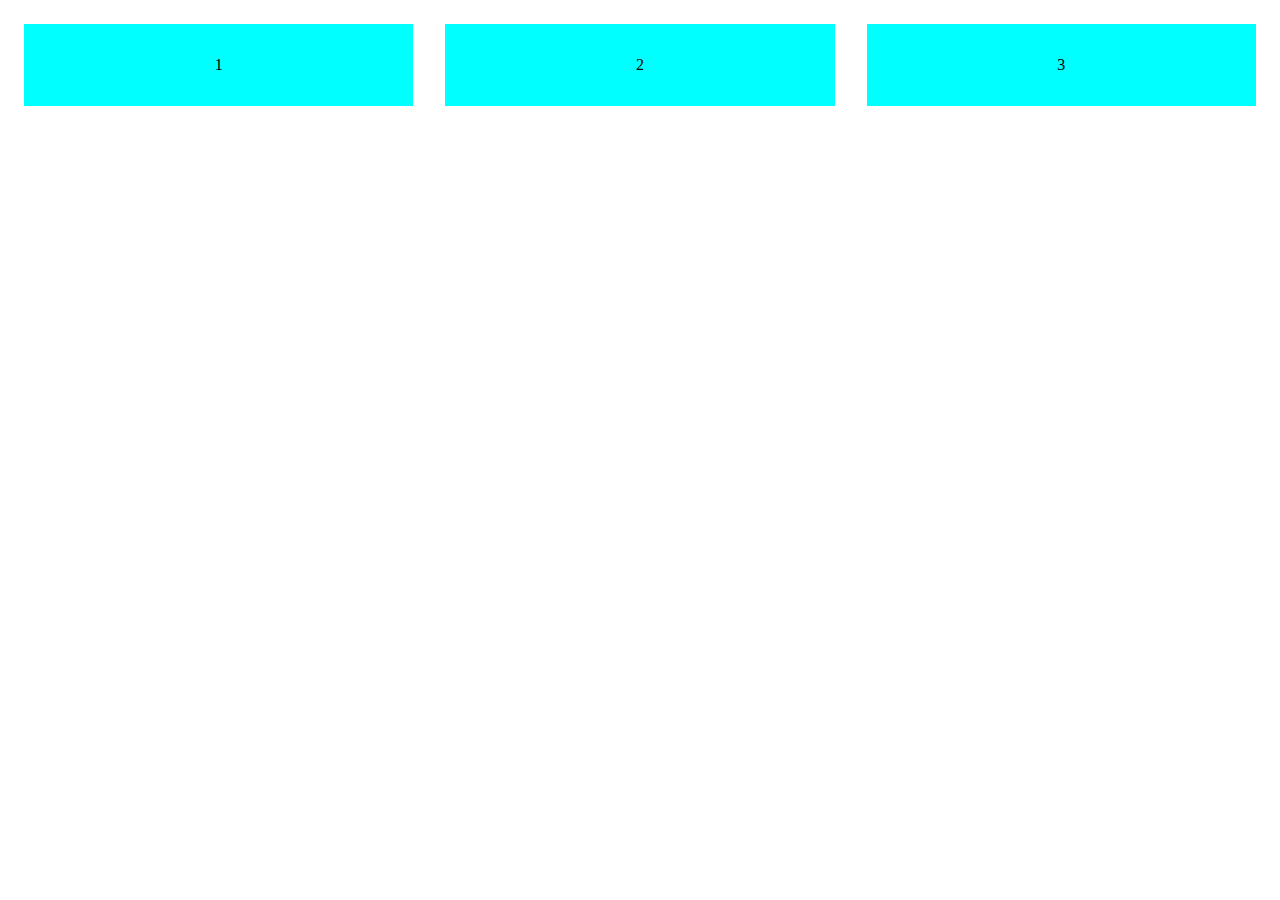
<file: 01-css-flexbox-three-columns/index.html>
<!DOCTYPE html>
<html lang="en">
<head>
    <meta charset="UTF-8">
    <meta name="viewport" content="width=device-width, initial-scale=1.0">
    <title>Css Flexbox Tiga Kolom</title>
    <link rel="stylesheet" href="styles.css">
</head>
<body>
    <div class="container">
        <div>1</div>
        <div>2</div>
        <div>3</div>
    </div>
</body>
</html>
</file>
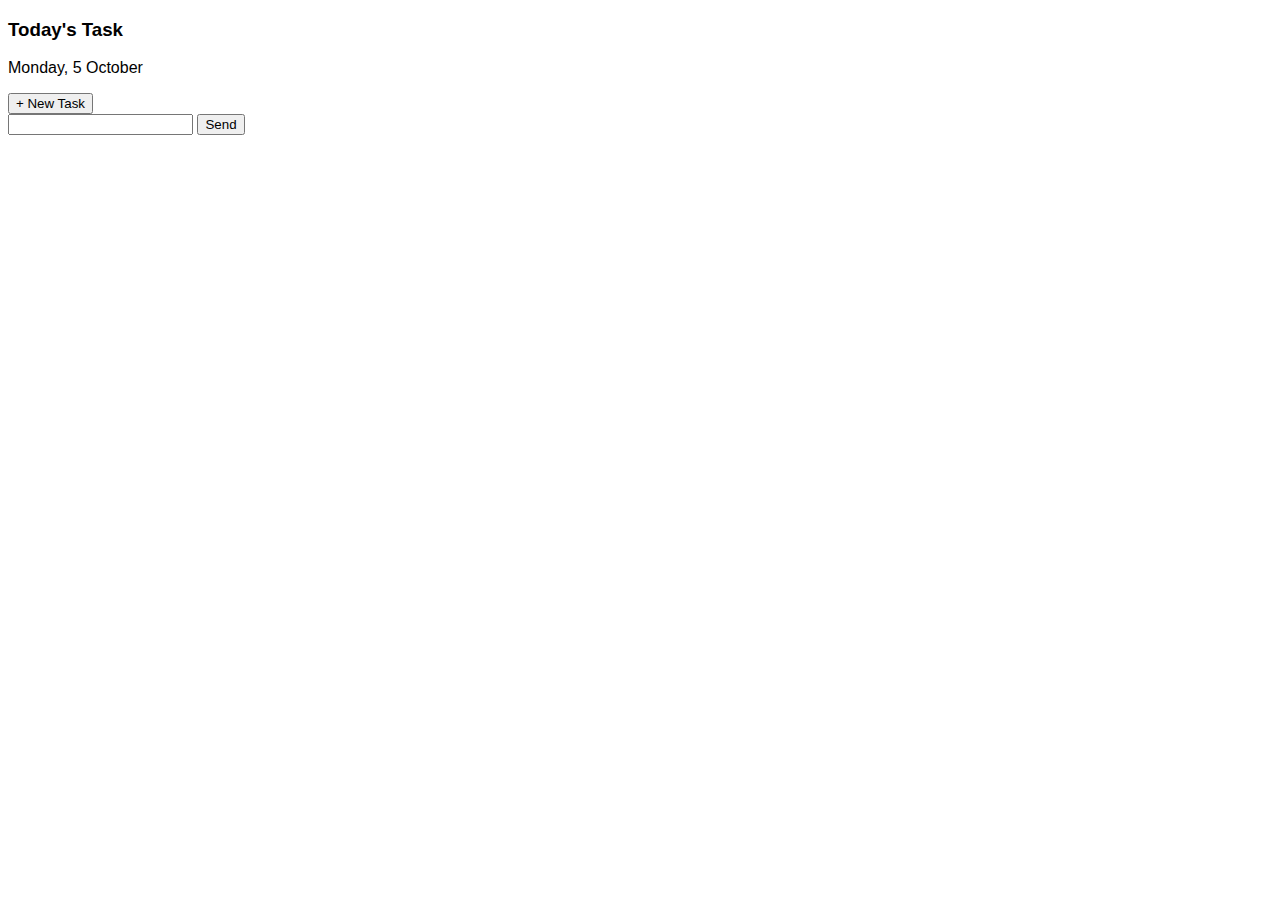
<file: 04-js-todo-list/index.html>
<!DOCTYPE html>
<html lang="en">
<head>
    <meta charset="UTF-8">
    <meta name="viewport" content="width=device-width, initial-scale=1.0">
    <title>04-js-todo-list</title>
    <link rel="stylesheet" href="styles.css">
</head>

<body>
    <div class="todolist-app">
        <h3>Today's Task</h3>
        <p>Monday, 5 October </p>
        <button id="new-task">+ New Task</button>
        
            <div class="input-wrapper hidden">
                <input type="text" name="" id="task-input">
                <button id="add-button">Send</button>
            </div>


        <ul id="task-list"></ul>
        <script src="main.js"></script>        
    </div>
</body>
</html>
</file>
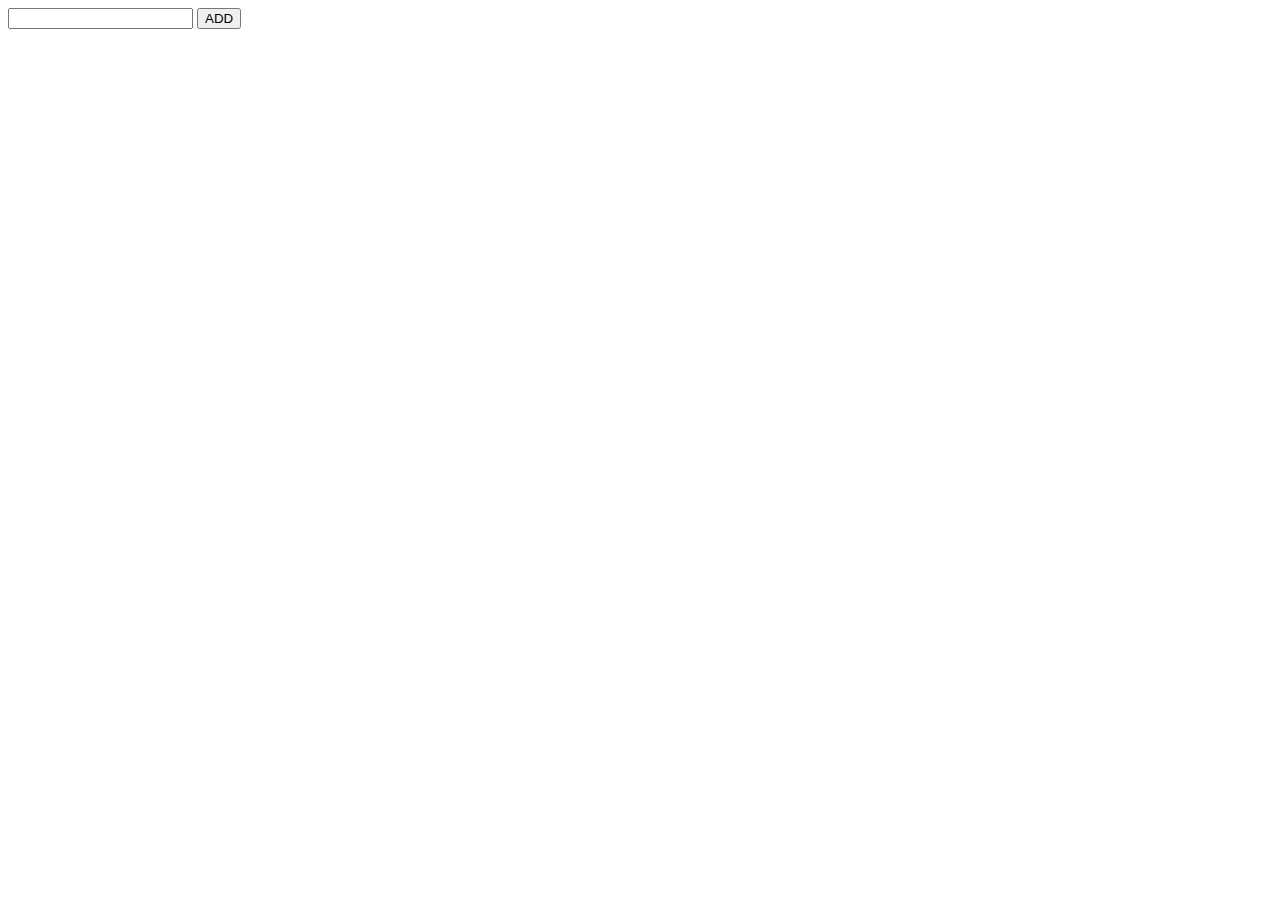
<file: 05-js-active-recall-todo-list/index.html>
<!DOCTYPE html>
<html lang="en">
<head>
  <meta charset="UTF-8">
  <meta name="viewport" content="width=device-width, initial-scale=1.0">
  <title>05-js-active-recall-tojrdo-list</title>
  <link rel="stylesheet" href="styles.css">
</head>
  <body>
    
  <input type="text" id="input-user">
    <button id="button-add">ADD</button>
    <ul id="list-item"></ul>
    <script src="main.js"></script>
</body>
</html>
</file>
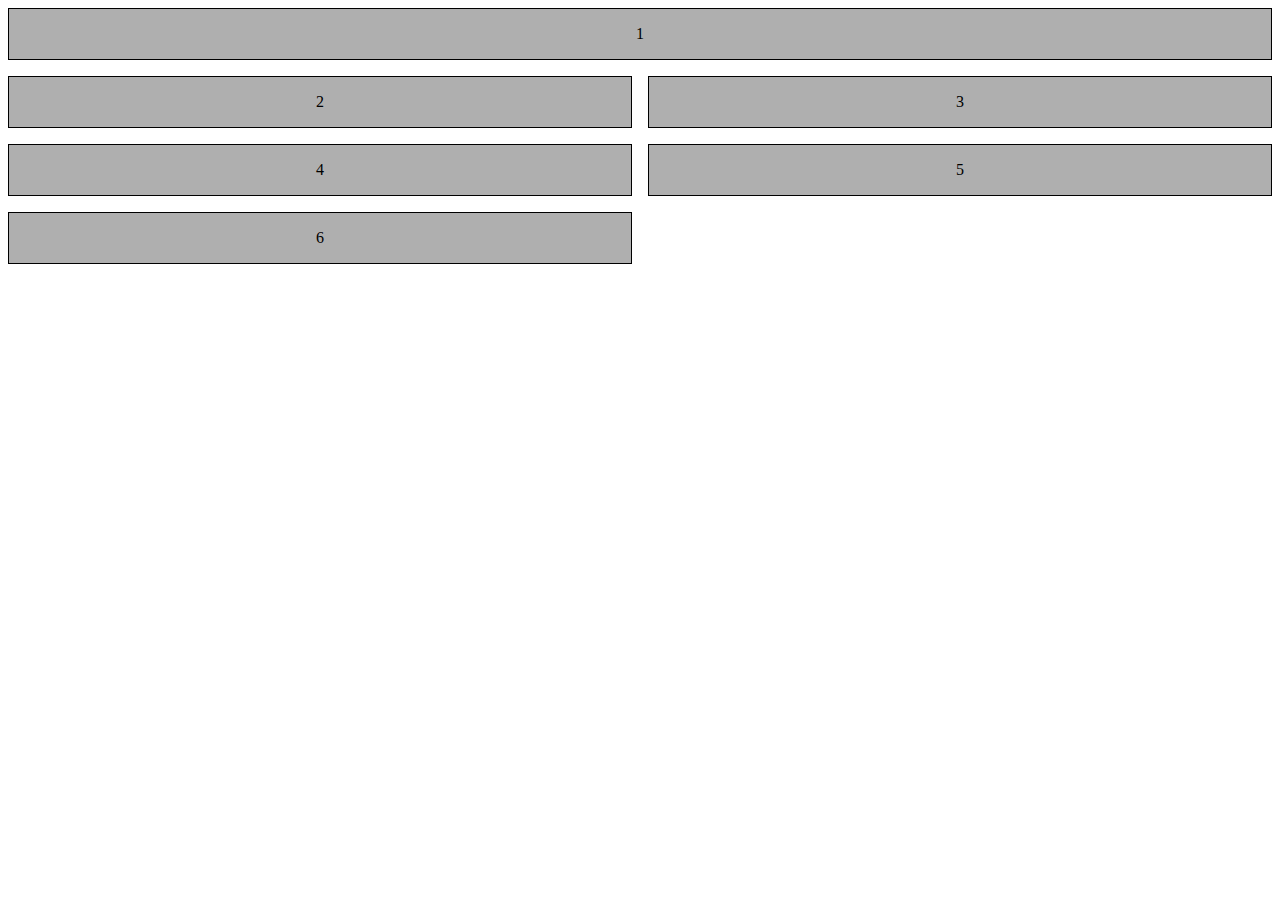
<file: 06-css-grid-gallery/index.html>
<!DOCTYPE html>
<html lang="en">
<head>
    <meta charset="UTF-8">
    <meta name="viewport" content="width=device-width, initial-scale=1.0">
    <title>06-CSS-Grid-Gallery.</title>
    <link rel="stylesheet" href="styles.css">
</head>
<body>
    <div class="gallery-container">
        <div class="gallery-item item-1">1</div>
        <div class="gallery-item">2</div>
        <div class="gallery-item">3</div>
        <div class="gallery-item">4</div>
        <div class="gallery-item">5</div>
        <div class="gallery-item">6</div>
    </div>
</body>
</html>
</file>
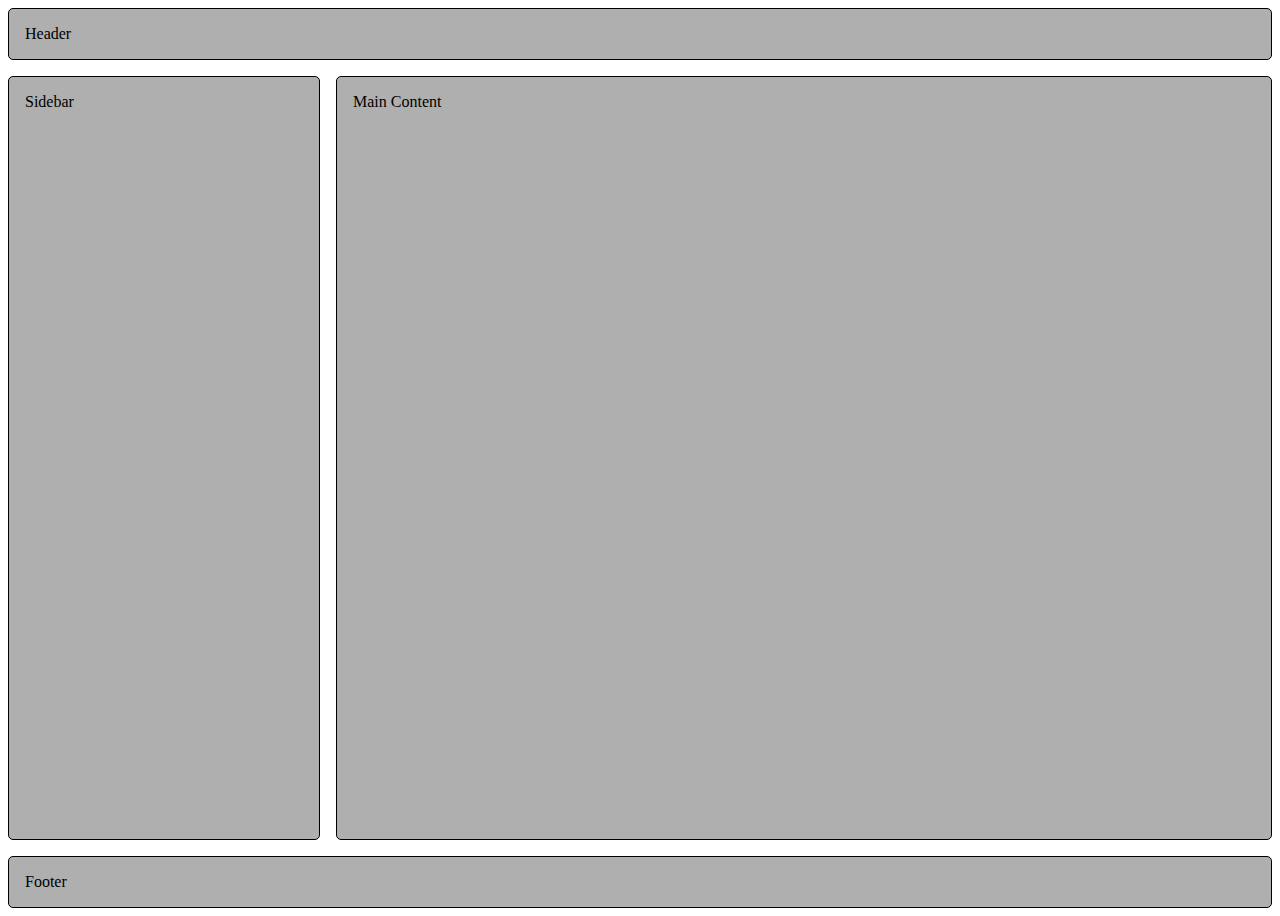
<file: 07-css-grid-layout/index.html>
<!DOCTYPE html>
<html lang="en">
<head>
    <meta charset="UTF-8">
    <meta name="viewport" content="width=device-width, initial-scale=1.0">
    <title>07-css-grid-layout</title>
    <link rel="stylesheet" href="styles.css">
</head>
<body>
    <div class="layout-container">
        <header class="layout-item">Header</header>
        <aside class="layout-item">Sidebar</aside>
        <main class="layout-item">Main Content</main>
        <footer class="layout-item">Footer</footer>
    </div>
</body>
</html>
</file>
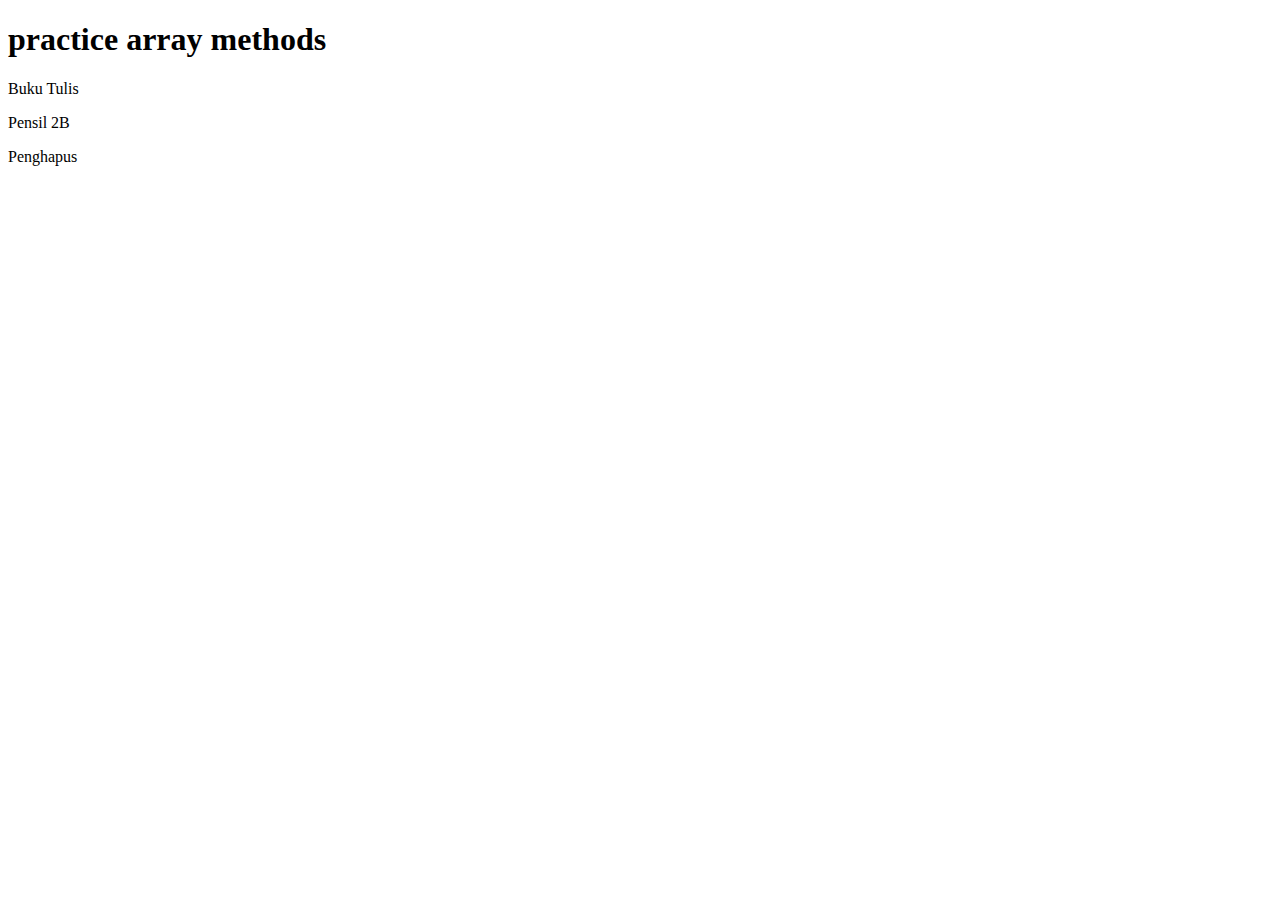
<file: 09-js-array-methods/index.html>
<!DOCTYPE html>
<html lang="en">
<head>
    <meta charset="UTF-8">
    <meta name="viewport" content="width=device-width, initial-scale=1.0">
    <title>09-js-array-methods</title>
</head>
<body>
    <h1>practice array methods </h1>
    <div id="output">

    </div>
    <script src="main.js"></script>
</body>
</html>
</file>
<file: 01-css-flexbox-three-columns/styles.css>
.container{
    display: flex;
    justify-content: space-evenly;
    
}

.container div{
    flex: 1;
    margin: 1rem;
    text-align: center;
    background-color: aqua;
    padding: 2rem;
}
</file>
<file: 04-js-todo-list/styles.css>
* {
    font-family: helvetica;
}

.new-task{
    border: 1px;
    background-color: #E2EBFA;
    border-radius: 5px;
    color: blue;
    width: fit-content;
    padding: 8px;
    display: flex;
    flex-direction: column;
}
</file>
<file: 05-js-active-recall-todo-list/styles.css>
.delete-button {
    background-color: red;
    color: white;
    cursor: pointer;
}
</file>
<file: 06-css-grid-gallery/styles.css>
.gallery-container{
    display: grid;
    grid-template-columns: repeat(autofit, minmax(250px, 1fr));
    gap: 1rem;
}

.gallery-item{
    background-color: #afafaf;
    border: 1px solid black;
    padding: 1rem;
    text-align: center;
}

.item-1 {
    grid-column: span 2;
    grid-row: span 2;
}
</file>
<file: 07-css-grid-layout/styles.css>
.layout-container {
    display: grid;
    height: 100vh;
    width: 100%;

    grid-template-columns: 1fr 3fr;

    grid-template-rows: auto 1fr auto;

    grid-template-areas: 
    "header header"
    "sidebar main"
    "footer footer";
    gap: 1rem;

}

header {
    grid-area: header;
}

aside{
    grid-area: sidebar;
}

main{
    grid-area: main;
}

footer{
    grid-area: footer;
}

.layout-item{
    background-color: #afafaf;
    border: 1px solid black;
    border-radius: 5px;
    padding: 1rem;
}
</file>
